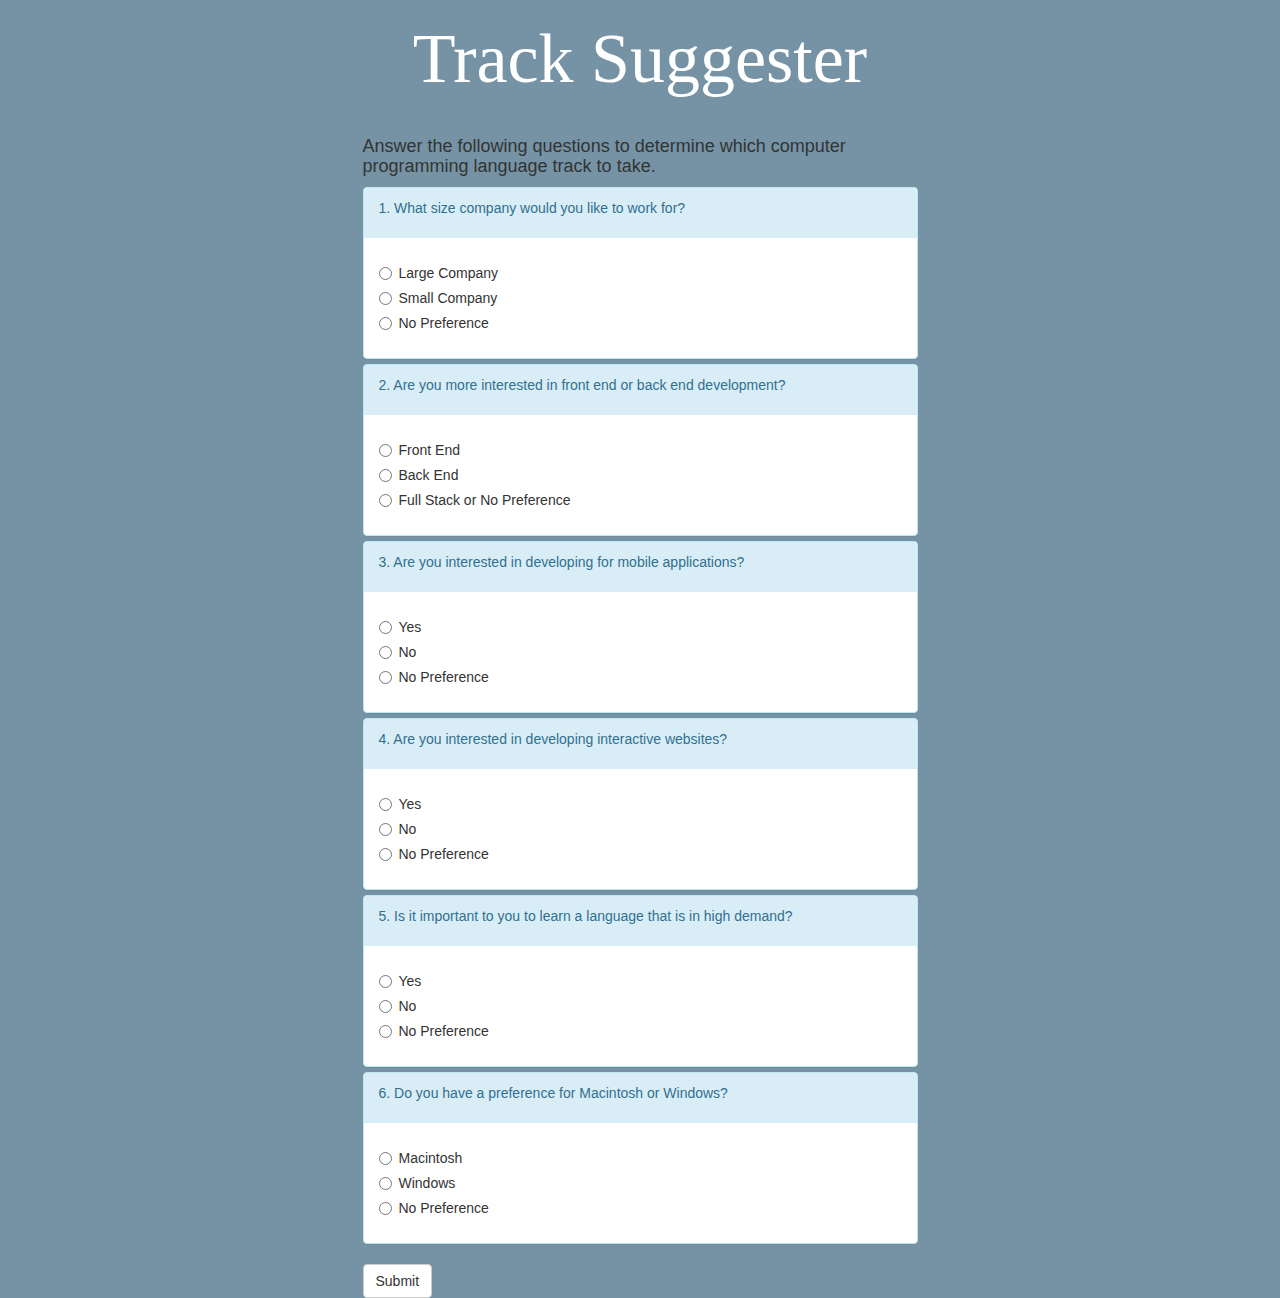
<file: index.html>
<!DOCTYPE html>
<html>
  <head>
    <link href="css/bootstrap.css" rel="stylesheet" type="text/css">
    <link href="css/styles.css" rel="stylesheet" type="text/css">
    <script src="js/jquery-3.2.1.js"></script>
    <script src="js/scripts.js"></script>
    <title>Track Suggester</title>
  </head>
  <body>
    <div class="container">
    <h1 class="serif">Track Suggester</h1>
      <form id="trackForm">
        <div class="row">
          <div class="col-md-3">
          </div>
          <div class="col-md-6">
          <h4>Answer the following questions to determine which computer programming language track to take.</h4>
            <div class="panel-group">
              <div class="panel panel-info">
                <div class="panel-heading">
                  <p>1. What size company would you like to work for?</p>
                </div>
                <div class="panel-body">
                  <div class="radio">
                    <label>
                      <input type="radio" name="companySize" value="large">
                      Large Company
                    </label>
                  </div>
                  <div class="radio">
                    <label>
                      <input type="radio" name="companySize" value="small">
                      Small Company
                    </label>
                  </div>
                  <div class="radio">
                    <label>
                      <input type="radio" name="companySize" value="either">
                      No Preference
                    </label>
                  </div>
                </div>
              </div>

              <div class="panel panel-info">
                <div class="panel-heading">
                  <p>2. Are you more interested in front end or back end development?</p>
                </div>
                <div class="panel-body">
                  <div class="radio">
                    <label>
                      <input type="radio" name="frontOrBack" value="front">
                      Front End
                    </label>
                  </div>
                  <div class="radio">
                    <label>
                      <input type="radio" name="frontOrBack" value="back">
                      Back End
                    </label>
                  </div>
                  <div class="radio">
                    <label>
                      <input type="radio" name="frontOrBack" value="either">
                      Full Stack or No Preference
                    </label>
                  </div>
                </div>
              </div>

              <div class="panel panel-info">
                <div class="panel-heading">
                  <p>3. Are you interested in developing for mobile applications?</p>
                </div>
                <div class="panel-body">
                  <div class="radio">
                    <label>
                      <input type="radio" name="mobile" value="yes">
                      Yes
                    </label>
                  </div>
                  <div class="radio">
                    <label>
                      <input type="radio" name="mobile" value="no">
                      No
                    </label>
                  </div>
                  <div class="radio">
                    <label>
                      <input type="radio" name="mobile" value="either">
                      No Preference
                    </label>
                  </div>
                </div>
              </div>

              <div class="panel panel-info">
                <div class="panel-heading">
                  <p>4. Are you interested in developing interactive websites?</p>
                </div>
                <div class="panel-body">
                  <div class="radio">
                    <label>
                      <input type="radio" name="interactive" value="yes">
                      Yes
                    </label>
                  </div>
                  <div class="radio">
                    <label>
                      <input type="radio" name="interactive" value="no">
                      No
                    </label>
                  </div>
                  <div class="radio">
                    <label>
                      <input type="radio" name="interactive" value="either">
                      No Preference
                    </label>
                  </div>
                </div>
              </div>

              <div class="panel panel-info">
                <div class="panel-heading">
                  <p>5. Is it important to you to learn a language that is in high demand?</p>
                </div>
                <div class="panel-body">
                  <div class="radio">
                    <label>
                      <input type="radio" name="demand" value="yes">
                      Yes
                    </label>
                  </div>
                  <div class="radio">
                    <label>
                      <input type="radio" name="demand" value="no">
                      No
                    </label>
                  </div>
                  <div class="radio">
                    <label>
                      <input type="radio" name="demand" value="either">
                      No Preference
                    </label>
                  </div>
                </div>
              </div>

              <div class="panel panel-info">
                <div class="panel-heading">
                  <p>6. Do you have a preference for Macintosh or Windows?</p>
                </div>
                <div class="panel-body">
                  <div class="radio">
                    <label>
                      <input type="radio" name="osPreference" value="mac">
                      Macintosh
                    </label>
                  </div>
                  <div class="radio">
                    <label>
                      <input type="radio" name="osPreference" value="windows">
                      Windows
                    </label>
                  </div>
                  <div class="radio">
                    <label>
                      <input type="radio" name="osPreference" value="either">
                      No Preference
                    </label>
                  </div>
                </div>
              </div>
            </div>
            <button type="submit" class="btn btn-default">Submit</button>
          </div>
        </div>
      </form>

      <div id="result">
        <h2>Survey Says:</h2>
        <p>Based on your answers, you should consider learning <span id="link"></span> as your first programming language.</p>
        <img class="cSharp" src="img/c-sharp-logo.jpeg" alt="C# logo">
        <img class="css" src="img/CSS-logo.png" alt="CSS logo">
        <img class="java" src="img/java-logo.png" alt="Java logo">
        <img class="php" src="img/php-logo.jpeg" alt="PHPlogo">
        <img class="ruby" src="img/ruby-logo.jpeg" alt="Ruby logo">
      </div>
    </div>
  </body>
</html>
</file>
<file: css/styles.css>
#result, img {
  display: none;
  margin: auto;
  width: 50%;
  text-align: center;
}

}

h4, h2, p {
  color: #313b54;
}

.serif {
  font-family: "Times New Roman", Times, serif;
  text-align: center;
  font-size: 7rem;
  margin-bottom: 3rem;
  color: white;
}

body {
  background-color: #7593a5;
}

input[type=radio]:checked {
  background-color: red;
  color: red;
}

input {
  color: red;
}

.radio-red [type="radio"];checked+label:after {
  background-color: red;
}
</file>
